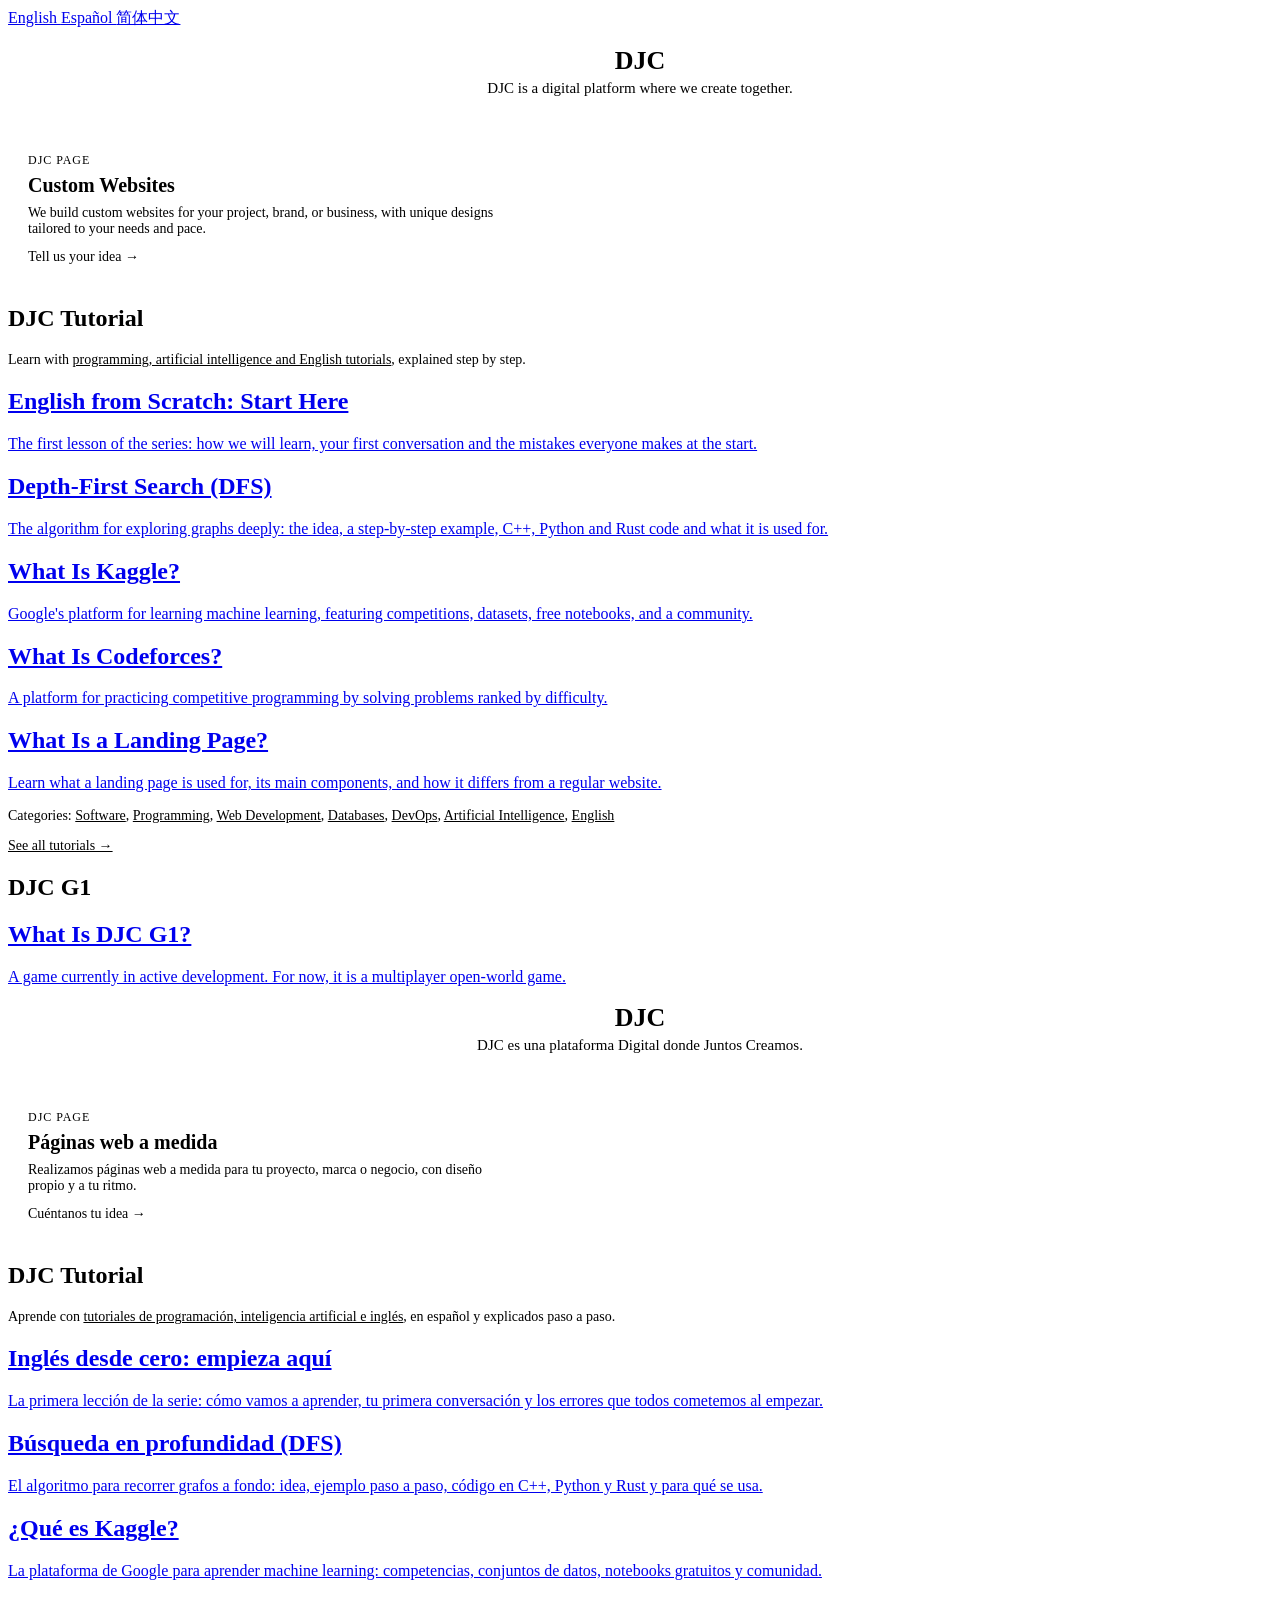
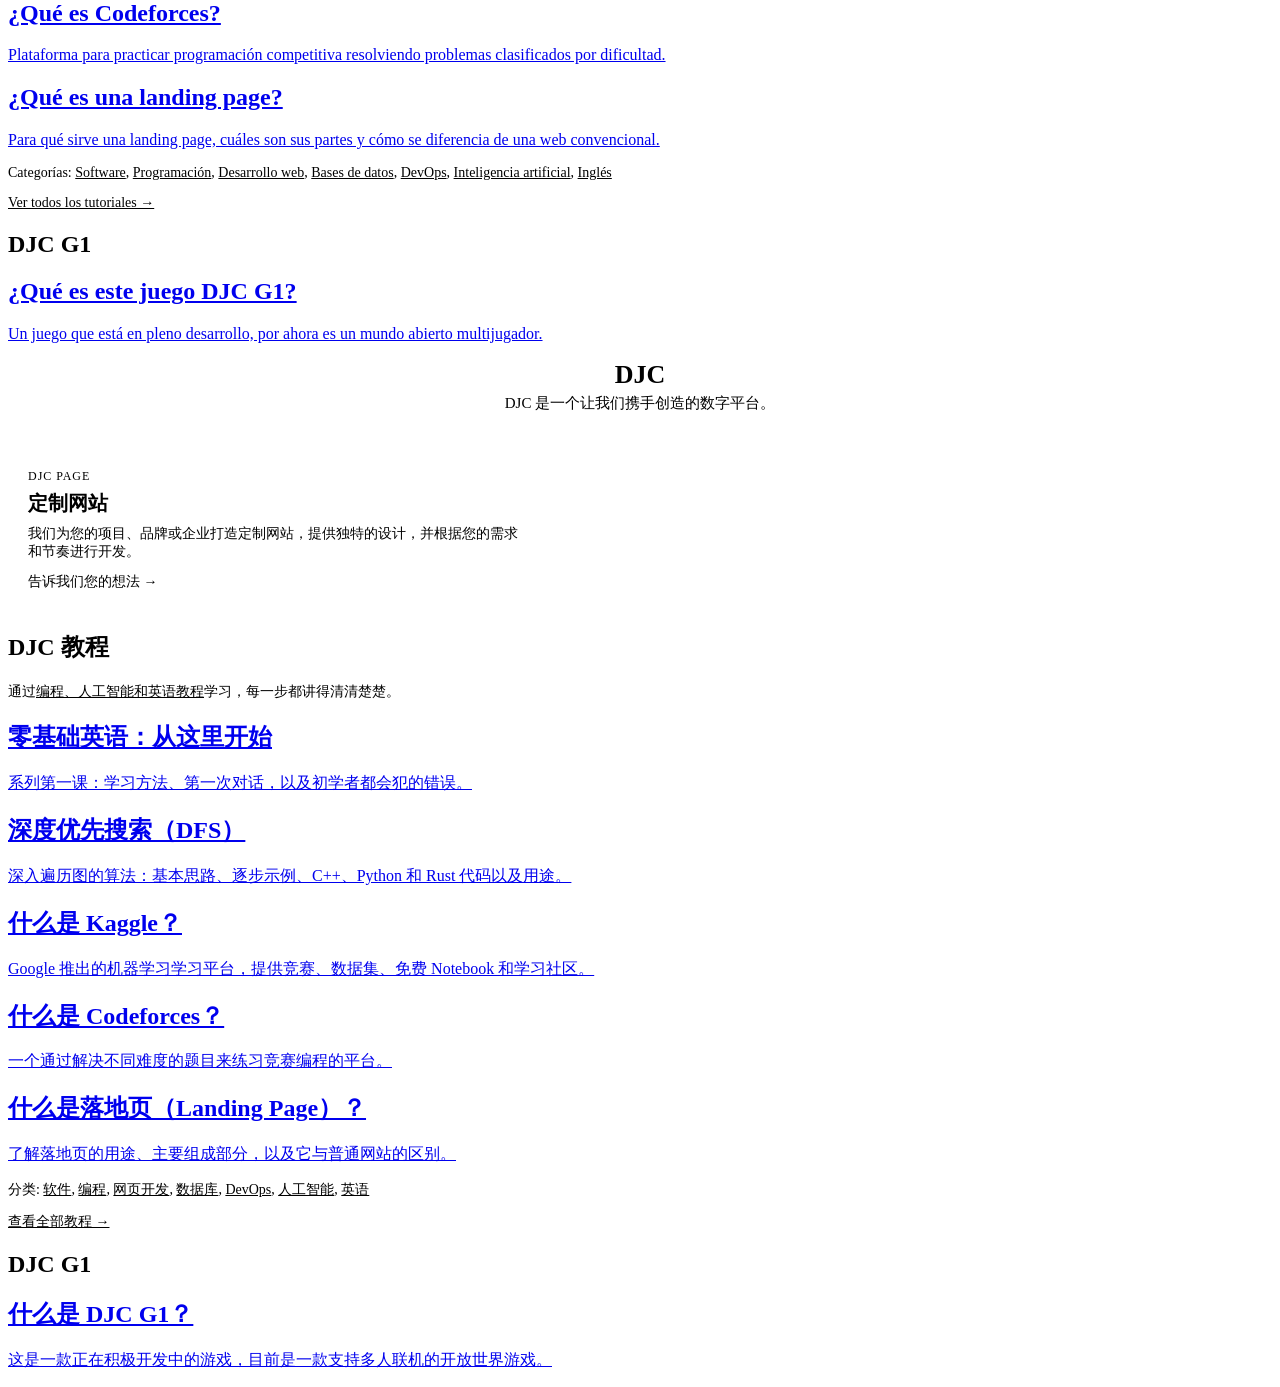
<file: index.html>
<!DOCTYPE html>
<html>
<head>
  <!-- 87.34.2.92 -->
  <meta charset="UTF-8">
  <meta name="viewport" content="width=device-width, initial-scale=1.0">
  <link rel="icon" type="image/png" href="https://story.djc.pe/assets/djc/base/1/icon.png">

  <link rel="stylesheet" href="https://story.djc.pe/assets/djc/base/1/variable.css">
  <link rel="stylesheet" href="https://story.djc.pe/assets/djc/base/1/style.css">
  <link rel="stylesheet" href="https://story.djc.pe/assets/djc/base/1/index.css">
  <script src="https://story.djc.pe/assets/djc/base/1/index.js" defer></script>
  <script src="https://story.djc.pe/assets/djc/nav/1/script.js" defer></script>


<!-- Google tag (gtag.js) -->
<script async src="https://www.googletagmanager.com/gtag/js?id=G-S0JX351KT2"></script>
<script>
  window.dataLayer = window.dataLayer || [];
  function gtag(){dataLayer.push(arguments);}
  gtag('js', new Date());

  gtag('config', 'G-S0JX351KT2');
</script>

  <title>DJC</title>
  <meta name="description" content="DJC">

  <link rel="canonical" href="https://www.djc.pe/">
</head>
<body>
<main class="content">

<div class="djc-tutorial-tabs">
  <div class="djc-tabs-nav" role="tablist" aria-label="Language selection">
    <a class="djc-tab" id="tab-1" href="#panel-1"
      role="tab" aria-selected="true" aria-controls="panel-1">
      English
    </a>

    <a class="djc-tab" id="tab-2" href="#panel-2"
      role="tab" aria-selected="false" aria-controls="panel-2">
      Español
    </a>

    <a class="djc-tab" id="tab-3" href="#panel-3"
      role="tab" aria-selected="false" aria-controls="panel-3">
      简体中文
    </a>
  </div>

  <!-- English -->
<div class="djc-tab-panel is-active" id="panel-1"
role="tabpanel" aria-labelledby="tab-1" lang="en">

<h1 style="font-size:26px; margin-bottom:4px; text-align:center;">DJC</h1>
<p style="color:var(--color-text-muted); font-size:15px; margin:0 auto; max-width:70ch; text-align:center;">
DJC is a digital platform where we create together.
</p>

<br/><br/>

<a href="https://page.djc.pe/en/"
   style="display:block; text-decoration:none; padding:20px; border:1px solid var(--color-border); border-left:3px solid var(--color-accent); border-radius:10px; background:var(--color-surface); color:var(--color-text);">
  <p style="margin:0 0 6px; font-size:12px; letter-spacing:0.08em; text-transform:uppercase; color:var(--color-accent);">DJC Page</p>
  <h3 style="margin:0 0 8px; font-size:20px; color:var(--color-accent);">Custom Websites</h3>
  <p style="margin:0; color:var(--color-text-muted); font-size:14px; max-width:70ch;">We build custom websites for your project, brand, or business, with unique designs tailored to your needs and pace.</p>
  <p style="margin:12px 0 0; font-size:14px; color:var(--color-accent);">Tell us your idea →</p>
</a>

<h2><a href="https://tutorial.djc.pe/en/" style="color:inherit; text-decoration:none;">DJC Tutorial</a></h2>
<p style="color:var(--color-text-muted); font-size:14px; margin-top:0;">Learn with <a href="https://tutorial.djc.pe/en/" style="color:var(--color-accent);">programming, artificial intelligence and English tutorials</a>, explained step by step.</p>
<div class="djc-tutorial-others">

  <a href="https://tutorial.djc.pe/en/52/07/4a/ff/40/30/4c/9c/bf/de/87/d3/42/fc/21/41/">
  <h2>English from Scratch: Start Here</h2>
  <p>The first lesson of the series: how we will learn, your first conversation and the mistakes everyone makes at the start.</p>
  </a>

  <a href="https://tutorial.djc.pe/en/d5/fd/3f/a8/11/5b/4b/d1/a2/d8/91/10/82/63/55/9b/">
  <h2>Depth-First Search (DFS)</h2>
  <p>The algorithm for exploring graphs deeply: the idea, a step-by-step example, C++, Python and Rust code and what it is used for.</p>
  </a>

  <a href="https://tutorial.djc.pe/en/b8/53/4d/ab/8a/be/43/70/99/d8/0b/c4/7d/98/78/8e/">
  <h2>What Is Kaggle?</h2>
  <p>Google's platform for learning machine learning, featuring competitions, datasets, free notebooks, and a community.</p>
  </a>

  <a href="https://tutorial.djc.pe/en/67/db/1d/30/95/80/43/dc/ad/cc/0f/8c/31/55/68/ed/">
  <h2>What Is Codeforces?</h2>
  <p>A platform for practicing competitive programming by solving problems ranked by difficulty.</p>
  </a>

  <a href="https://tutorial.djc.pe/en/9c/ad/d3/86/64/13/42/e3/a4/38/aa/b9/eb/32/19/64/">
  <h2>What Is a Landing Page?</h2>
  <p>Learn what a landing page is used for, its main components, and how it differs from a regular website.</p>
  </a>

</div>
<p style="font-size:14px; color:var(--color-text-muted);">Categories: <a href="https://tutorial.djc.pe/en/c/software/" style="color:var(--color-accent);">Software</a>, <a href="https://tutorial.djc.pe/en/c/programming/" style="color:var(--color-accent);">Programming</a>, <a href="https://tutorial.djc.pe/en/c/web/" style="color:var(--color-accent);">Web Development</a>, <a href="https://tutorial.djc.pe/en/c/databases/" style="color:var(--color-accent);">Databases</a>, <a href="https://tutorial.djc.pe/en/c/devops/" style="color:var(--color-accent);">DevOps</a>, <a href="https://tutorial.djc.pe/en/c/ai/" style="color:var(--color-accent);">Artificial Intelligence</a>, <a href="https://tutorial.djc.pe/en/c/english/" style="color:var(--color-accent);">English</a></p>
<p style="font-size:14px;"><a href="https://tutorial.djc.pe/en/" style="color:var(--color-accent);">See all tutorials →</a></p>

<h2>DJC G1</h2>
<div class="djc-tutorial-others">

  <a href="https://g1.djc.pe/en/">
  <h2>What Is DJC G1?</h2>
  <p>A game currently in active development. For now, it is a multiplayer open-world game.</p>
  </a>

</div>

</div>

  <!-- Español -->
<div class="djc-tab-panel" id="panel-2"
role="tabpanel" aria-labelledby="tab-2" lang="es">

<h1 style="font-size:26px; margin-bottom:4px; text-align:center;">DJC</h1>
<p style="color:var(--color-text-muted); font-size:15px; margin:0 auto; max-width:70ch; text-align:center;">
DJC es una plataforma Digital donde Juntos Creamos.
</p>

<br/><br/>
<a href="https://page.djc.pe/es/"
   style="display:block; text-decoration:none; padding:20px; border:1px solid var(--color-border); border-left:3px solid var(--color-accent); border-radius:10px; background:var(--color-surface); color:var(--color-text);">
  <p style="margin:0 0 6px; font-size:12px; letter-spacing:0.08em; text-transform:uppercase; color:var(--color-accent);">DJC Page</p>
  <h3 style="margin:0 0 8px; font-size:20px; color:var(--color-accent);">Páginas web a medida</h3>
  <p style="margin:0; color:var(--color-text-muted); font-size:14px; max-width:70ch;">Realizamos páginas web a medida para tu proyecto, marca o negocio, con diseño propio y a tu ritmo.</p>
  <p style="margin:12px 0 0; font-size:14px; color:var(--color-accent);">Cuéntanos tu idea →</p>
</a>

<h2><a href="https://tutorial.djc.pe/es/" style="color:inherit; text-decoration:none;">DJC Tutorial</a></h2>
<p style="color:var(--color-text-muted); font-size:14px; margin-top:0;">Aprende con <a href="https://tutorial.djc.pe/es/" style="color:var(--color-accent);">tutoriales de programación, inteligencia artificial e inglés</a>, en español y explicados paso a paso.</p>
<div class="djc-tutorial-others">

  <a href="https://tutorial.djc.pe/es/52/07/4a/ff/40/30/4c/9c/bf/de/87/d3/42/fc/21/41/">
  <h2>Inglés desde cero: empieza aquí</h2>
  <p>La primera lección de la serie: cómo vamos a aprender, tu primera conversación y los errores que todos cometemos al empezar.</p>
  </a>

  <a href="https://tutorial.djc.pe/es/d5/fd/3f/a8/11/5b/4b/d1/a2/d8/91/10/82/63/55/9b/">
  <h2>Búsqueda en profundidad (DFS)</h2>
  <p>El algoritmo para recorrer grafos a fondo: idea, ejemplo paso a paso, código en C++, Python y Rust y para qué se usa.</p>
  </a>

  <a href="https://tutorial.djc.pe/es/b8/53/4d/ab/8a/be/43/70/99/d8/0b/c4/7d/98/78/8e/">
  <h2>¿Qué es Kaggle?</h2>
  <p>La plataforma de Google para aprender machine learning: competencias, conjuntos de datos, notebooks gratuitos y comunidad.</p>
  </a>

  <a href="https://tutorial.djc.pe/es/67/db/1d/30/95/80/43/dc/ad/cc/0f/8c/31/55/68/ed/">
  <h2>¿Qué es Codeforces?</h2>
  <p>Plataforma para practicar programación competitiva resolviendo problemas clasificados por dificultad.</p>
  </a>

  <a href="https://tutorial.djc.pe/es/9c/ad/d3/86/64/13/42/e3/a4/38/aa/b9/eb/32/19/64/">
  <h2>¿Qué es una landing page?</h2>
  <p>Para qué sirve una landing page, cuáles son sus partes y cómo se diferencia de una web convencional.</p>
  </a>

</div>
<p style="font-size:14px; color:var(--color-text-muted);">Categorías: <a href="https://tutorial.djc.pe/es/c/software/" style="color:var(--color-accent);">Software</a>, <a href="https://tutorial.djc.pe/es/c/programacion/" style="color:var(--color-accent);">Programación</a>, <a href="https://tutorial.djc.pe/es/c/web/" style="color:var(--color-accent);">Desarrollo web</a>, <a href="https://tutorial.djc.pe/es/c/bases-de-datos/" style="color:var(--color-accent);">Bases de datos</a>, <a href="https://tutorial.djc.pe/es/c/devops/" style="color:var(--color-accent);">DevOps</a>, <a href="https://tutorial.djc.pe/es/c/ia/" style="color:var(--color-accent);">Inteligencia artificial</a>, <a href="https://tutorial.djc.pe/es/c/ingles/" style="color:var(--color-accent);">Inglés</a></p>
<p style="font-size:14px;"><a href="https://tutorial.djc.pe/es/" style="color:var(--color-accent);">Ver todos los tutoriales →</a></p>

<h2>DJC G1</h2>
<div class="djc-tutorial-others">

  <a href="https://g1.djc.pe/es/">
  <h2>¿Qué es este juego DJC G1?</h2>
  <p>Un juego que está en pleno desarrollo, por ahora es un mundo abierto multijugador.</p>
  </a>

</div>


</div>

<!-- 简体中文 -->
<div class="djc-tab-panel" id="panel-3"
role="tabpanel" aria-labelledby="tab-3" lang="zh-CN">

<h1 style="font-size:26px; margin-bottom:4px; text-align:center;">DJC</h1>
<p style="color:var(--color-text-muted); font-size:15px; margin:0 auto; max-width:70ch; text-align:center;">
DJC 是一个让我们携手创造的数字平台。
</p>

<br/><br/>

<a href="https://page.djc.pe/zh-cn/"
   style="display:block; text-decoration:none; padding:20px; border:1px solid var(--color-border); border-left:3px solid var(--color-accent); border-radius:10px; background:var(--color-surface); color:var(--color-text);">
  <p style="margin:0 0 6px; font-size:12px; letter-spacing:0.08em; text-transform:uppercase; color:var(--color-accent);">DJC Page</p>
  <h3 style="margin:0 0 8px; font-size:20px; color:var(--color-accent);">定制网站</h3>
  <p style="margin:0; color:var(--color-text-muted); font-size:14px; max-width:70ch;">我们为您的项目、品牌或企业打造定制网站，提供独特的设计，并根据您的需求和节奏进行开发。</p>
  <p style="margin:12px 0 0; font-size:14px; color:var(--color-accent);">告诉我们您的想法 →</p>
</a>

<h2><a href="https://tutorial.djc.pe/zh-cn/" style="color:inherit; text-decoration:none;">DJC 教程</a></h2>
<p style="color:var(--color-text-muted); font-size:14px; margin-top:0;">通过<a href="https://tutorial.djc.pe/zh-cn/" style="color:var(--color-accent);">编程、人工智能和英语教程</a>学习，每一步都讲得清清楚楚。</p>
<div class="djc-tutorial-others">

  <a href="https://tutorial.djc.pe/zh-cn/52/07/4a/ff/40/30/4c/9c/bf/de/87/d3/42/fc/21/41/">
  <h2>零基础英语：从这里开始</h2>
  <p>系列第一课：学习方法、第一次对话，以及初学者都会犯的错误。</p>
  </a>

  <a href="https://tutorial.djc.pe/zh-cn/d5/fd/3f/a8/11/5b/4b/d1/a2/d8/91/10/82/63/55/9b/">
  <h2>深度优先搜索（DFS）</h2>
  <p>深入遍历图的算法：基本思路、逐步示例、C++、Python 和 Rust 代码以及用途。</p>
  </a>

  <a href="https://tutorial.djc.pe/zh-cn/b8/53/4d/ab/8a/be/43/70/99/d8/0b/c4/7d/98/78/8e/">
  <h2>什么是 Kaggle？</h2>
  <p>Google 推出的机器学习学习平台，提供竞赛、数据集、免费 Notebook 和学习社区。</p>
  </a>

  <a href="https://tutorial.djc.pe/zh-cn/67/db/1d/30/95/80/43/dc/ad/cc/0f/8c/31/55/68/ed/">
  <h2>什么是 Codeforces？</h2>
  <p>一个通过解决不同难度的题目来练习竞赛编程的平台。</p>
  </a>

  <a href="https://tutorial.djc.pe/zh-cn/9c/ad/d3/86/64/13/42/e3/a4/38/aa/b9/eb/32/19/64/">
  <h2>什么是落地页（Landing Page）？</h2>
  <p>了解落地页的用途、主要组成部分，以及它与普通网站的区别。</p>
  </a>

</div>
<p style="font-size:14px; color:var(--color-text-muted);">分类: <a href="https://tutorial.djc.pe/zh-cn/c/software/" style="color:var(--color-accent);">软件</a>, <a href="https://tutorial.djc.pe/zh-cn/c/programming/" style="color:var(--color-accent);">编程</a>, <a href="https://tutorial.djc.pe/zh-cn/c/web/" style="color:var(--color-accent);">网页开发</a>, <a href="https://tutorial.djc.pe/zh-cn/c/databases/" style="color:var(--color-accent);">数据库</a>, <a href="https://tutorial.djc.pe/zh-cn/c/devops/" style="color:var(--color-accent);">DevOps</a>, <a href="https://tutorial.djc.pe/zh-cn/c/ai/" style="color:var(--color-accent);">人工智能</a>, <a href="https://tutorial.djc.pe/zh-cn/c/english/" style="color:var(--color-accent);">英语</a></p>
<p style="font-size:14px;"><a href="https://tutorial.djc.pe/zh-cn/" style="color:var(--color-accent);">查看全部教程 →</a></p>

<h2>DJC G1</h2>
<div class="djc-tutorial-others">

  <a href="https://g1.djc.pe/zh-cn/">
  <h2>什么是 DJC G1？</h2>
  <p>这是一款正在积极开发中的游戏，目前是一款支持多人联机的开放世界游戏。</p>
  </a>

</div>

</div>

</div>

</main>
</body>
</html>
</file>
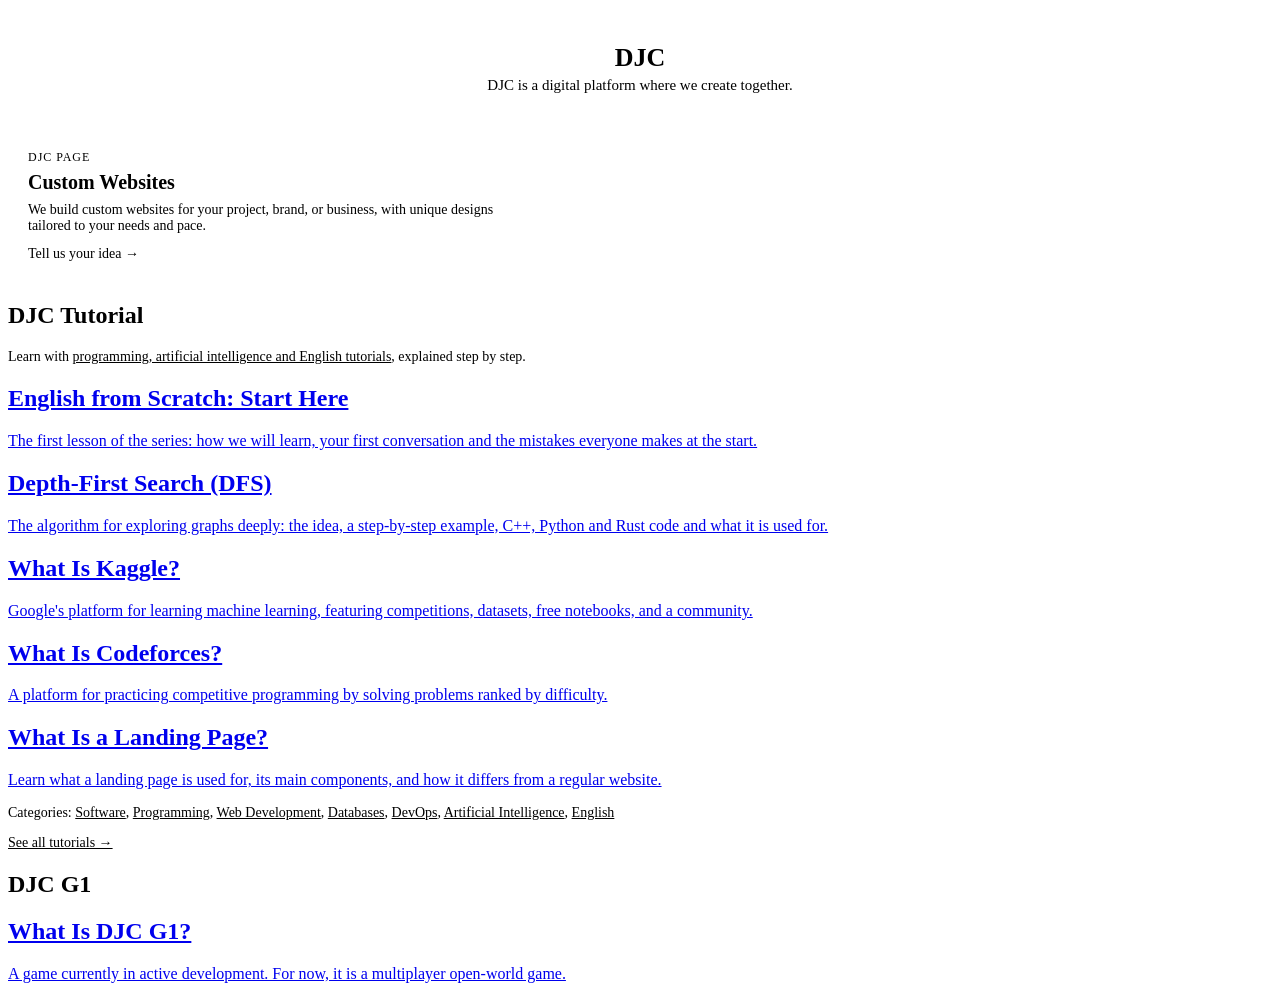
<file: en/index.html>
<!DOCTYPE html>
<html lang="en">
<head>
  <!-- 87.34.2.92 -->
  <meta charset="UTF-8">
  <meta name="viewport" content="width=device-width, initial-scale=1.0">
  <link rel="icon" type="image/png" href="https://story.djc.pe/assets/djc/base/1/icon.png">

  <link rel="stylesheet" href="https://story.djc.pe/assets/djc/base/1/variable.css">
  <link rel="stylesheet" href="https://story.djc.pe/assets/djc/base/1/style.css">
  <link rel="stylesheet" href="https://story.djc.pe/assets/djc/base/1/index.css">
  <script src="https://story.djc.pe/assets/djc/base/1/index.js" defer></script>
  <script src="https://story.djc.pe/assets/djc/nav/1/script.js" defer></script>

  <script async src="https://pagead2.googlesyndication.com/pagead/js/adsbygoogle.js?client=ca-pub-3775900744037301" crossorigin="anonymous"></script>
  <script src="https://story.djc.pe/assets/djc/ads/1/header.js"></script>
  <script src="https://story.djc.pe/assets/djc/ads/1/content.js"></script>

  <!-- Google tag (gtag.js) -->
  <script async src="https://www.googletagmanager.com/gtag/js?id=G-S0JX351KT2"></script>
  <script>
    window.dataLayer = window.dataLayer || [];
    function gtag(){dataLayer.push(arguments);}
    gtag('js', new Date());

    gtag('config', 'G-S0JX351KT2');
  </script>

  <title>DJC</title>
  <meta name="description" content="DJC is a digital platform where we create together.">

  <link rel="canonical" href="https://www.djc.pe/en/">
  <link rel="alternate" hreflang="en" href="https://www.djc.pe/en/">
  <link rel="alternate" hreflang="es" href="https://www.djc.pe/es/">
  <link rel="alternate" hreflang="zh-CN" href="https://www.djc.pe/zh-cn/">

</head>
<body>
<main class="content">

<br/>

<!-- English -->
<div class="djc-tab-panel" id="panel-2"
role="tabpanel" aria-labelledby="tab-2" lang="en">

<h1 style="font-size:26px; margin-bottom:4px; text-align:center;">DJC</h1>
<p style="color:var(--color-text-muted); font-size:15px; margin:0 auto; max-width:70ch; text-align:center;">
DJC is a digital platform where we create together.
</p>

<br/><br/>

<a href="https://page.djc.pe/en/"
   style="display:block; text-decoration:none; padding:20px; border:1px solid var(--color-border); border-left:3px solid var(--color-accent); border-radius:10px; background:var(--color-surface); color:var(--color-text);">
  <p style="margin:0 0 6px; font-size:12px; letter-spacing:0.08em; text-transform:uppercase; color:var(--color-accent);">DJC Page</p>
  <h3 style="margin:0 0 8px; font-size:20px; color:var(--color-accent);">Custom Websites</h3>
  <p style="margin:0; color:var(--color-text-muted); font-size:14px; max-width:70ch;">We build custom websites for your project, brand, or business, with unique designs tailored to your needs and pace.</p>
  <p style="margin:12px 0 0; font-size:14px; color:var(--color-accent);">Tell us your idea →</p>
</a>

<h2><a href="https://tutorial.djc.pe/en/" style="color:inherit; text-decoration:none;">DJC Tutorial</a></h2>
<p style="color:var(--color-text-muted); font-size:14px; margin-top:0;">Learn with <a href="https://tutorial.djc.pe/en/" style="color:var(--color-accent);">programming, artificial intelligence and English tutorials</a>, explained step by step.</p>
<div class="djc-tutorial-others">

  <a href="https://tutorial.djc.pe/en/52/07/4a/ff/40/30/4c/9c/bf/de/87/d3/42/fc/21/41/">
  <h2>English from Scratch: Start Here</h2>
  <p>The first lesson of the series: how we will learn, your first conversation and the mistakes everyone makes at the start.</p>
  </a>

  <a href="https://tutorial.djc.pe/en/d5/fd/3f/a8/11/5b/4b/d1/a2/d8/91/10/82/63/55/9b/">
  <h2>Depth-First Search (DFS)</h2>
  <p>The algorithm for exploring graphs deeply: the idea, a step-by-step example, C++, Python and Rust code and what it is used for.</p>
  </a>

  <a href="https://tutorial.djc.pe/en/b8/53/4d/ab/8a/be/43/70/99/d8/0b/c4/7d/98/78/8e/">
  <h2>What Is Kaggle?</h2>
  <p>Google's platform for learning machine learning, featuring competitions, datasets, free notebooks, and a community.</p>
  </a>

  <a href="https://tutorial.djc.pe/en/67/db/1d/30/95/80/43/dc/ad/cc/0f/8c/31/55/68/ed/">
  <h2>What Is Codeforces?</h2>
  <p>A platform for practicing competitive programming by solving problems ranked by difficulty.</p>
  </a>

  <a href="https://tutorial.djc.pe/en/9c/ad/d3/86/64/13/42/e3/a4/38/aa/b9/eb/32/19/64/">
  <h2>What Is a Landing Page?</h2>
  <p>Learn what a landing page is used for, its main components, and how it differs from a regular website.</p>
  </a>

</div>
<p style="font-size:14px; color:var(--color-text-muted);">Categories: <a href="https://tutorial.djc.pe/en/c/software/" style="color:var(--color-accent);">Software</a>, <a href="https://tutorial.djc.pe/en/c/programming/" style="color:var(--color-accent);">Programming</a>, <a href="https://tutorial.djc.pe/en/c/web/" style="color:var(--color-accent);">Web Development</a>, <a href="https://tutorial.djc.pe/en/c/databases/" style="color:var(--color-accent);">Databases</a>, <a href="https://tutorial.djc.pe/en/c/devops/" style="color:var(--color-accent);">DevOps</a>, <a href="https://tutorial.djc.pe/en/c/ai/" style="color:var(--color-accent);">Artificial Intelligence</a>, <a href="https://tutorial.djc.pe/en/c/english/" style="color:var(--color-accent);">English</a></p>
<p style="font-size:14px;"><a href="https://tutorial.djc.pe/en/" style="color:var(--color-accent);">See all tutorials →</a></p>

<h2>DJC G1</h2>
<div class="djc-tutorial-others">

  <a href="https://g1.djc.pe/en/">
  <h2>What Is DJC G1?</h2>
  <p>A game currently in active development. For now, it is a multiplayer open-world game.</p>
  </a>

</div>

</div>

</main>
</body>
</html>
</file>
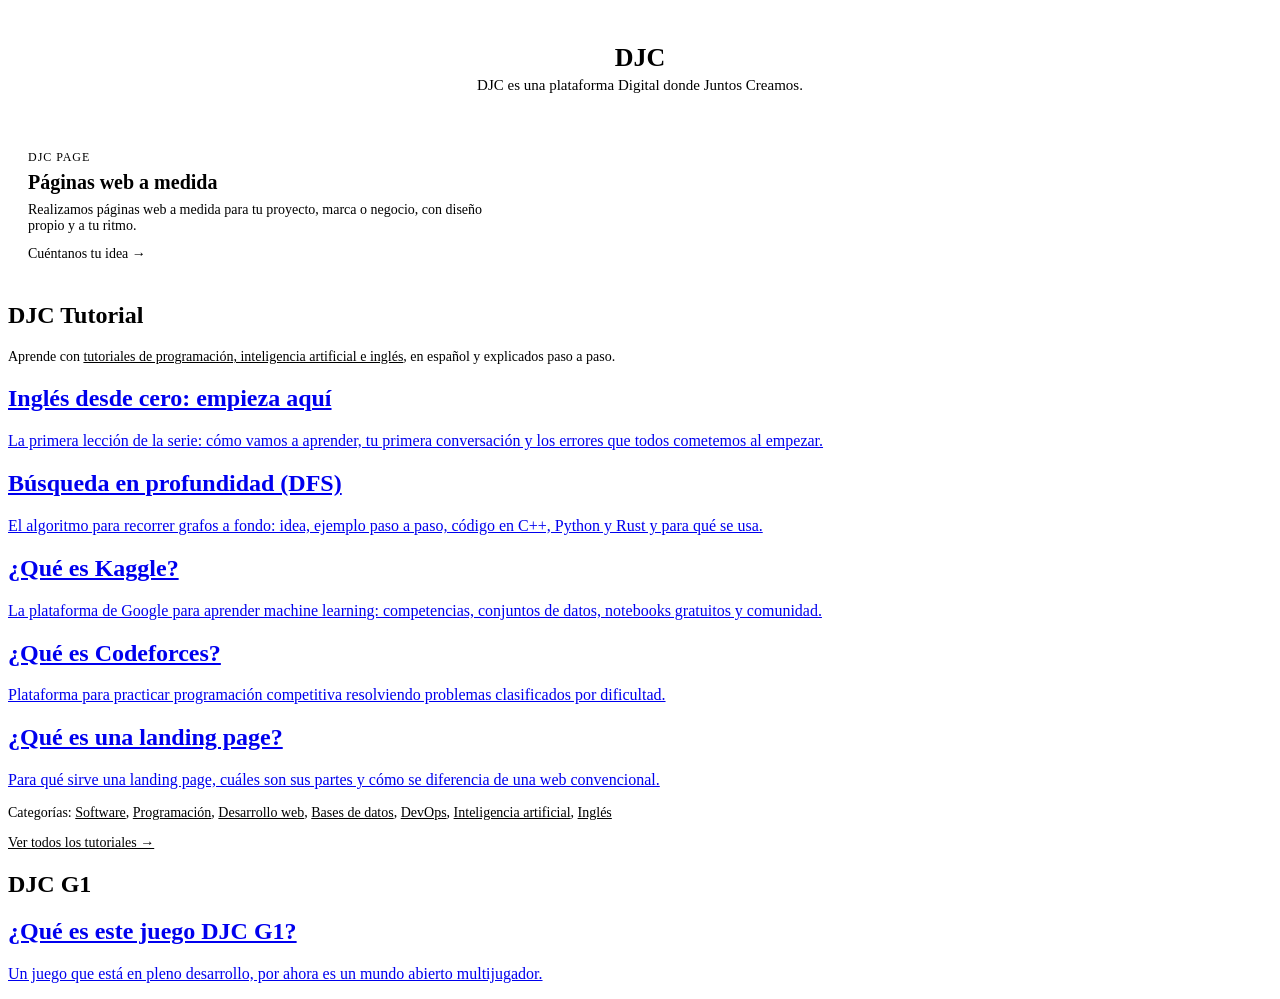
<file: es/index.html>
<!DOCTYPE html>
<html lang="es">
<head>
  <!-- 87.34.2.92 -->
  <meta charset="UTF-8">
  <meta name="viewport" content="width=device-width, initial-scale=1.0">
  <link rel="icon" type="image/png" href="https://story.djc.pe/assets/djc/base/1/icon.png">

  <link rel="stylesheet" href="https://story.djc.pe/assets/djc/base/1/variable.css">
  <link rel="stylesheet" href="https://story.djc.pe/assets/djc/base/1/style.css">
  <link rel="stylesheet" href="https://story.djc.pe/assets/djc/base/1/index.css">
  <script src="https://story.djc.pe/assets/djc/base/1/index.js" defer></script>
  <script src="https://story.djc.pe/assets/djc/nav/1/script.js" defer></script>

  <script async src="https://pagead2.googlesyndication.com/pagead/js/adsbygoogle.js?client=ca-pub-3775900744037301" crossorigin="anonymous"></script>
  <script src="https://story.djc.pe/assets/djc/ads/1/header.js"></script>
  <script src="https://story.djc.pe/assets/djc/ads/1/content.js"></script>

<!-- Google tag (gtag.js) -->
<script async src="https://www.googletagmanager.com/gtag/js?id=G-S0JX351KT2"></script>
<script>
  window.dataLayer = window.dataLayer || [];
  function gtag(){dataLayer.push(arguments);}
  gtag('js', new Date());

  gtag('config', 'G-S0JX351KT2');
</script>

  <title>DJC</title>
  <meta name="description" content="DJC">

  <link rel="canonical" href="https://www.djc.pe/es/">
  <link rel="alternate" hreflang="en" href="https://www.djc.pe/en/">
  <link rel="alternate" hreflang="es" href="https://www.djc.pe/es/">
  <link rel="alternate" hreflang="zh-cn" href="https://www.djc.pe/zh-cn/">

</head>
<body>
<main class="content">



<br/>
<!-- Español -->
<div class="djc-tab-panel" id="panel-2"
role="tabpanel" aria-labelledby="tab-2" lang="es">

<h1 style="font-size:26px; margin-bottom:4px; text-align:center;">DJC</h1>
<p style="color:var(--color-text-muted); font-size:15px; margin:0 auto; max-width:70ch; text-align:center;">
DJC es una plataforma Digital donde Juntos Creamos.
</p>

<br/><br/>
<a href="https://page.djc.pe/es/"
   style="display:block; text-decoration:none; padding:20px; border:1px solid var(--color-border); border-left:3px solid var(--color-accent); border-radius:10px; background:var(--color-surface); color:var(--color-text);">
  <p style="margin:0 0 6px; font-size:12px; letter-spacing:0.08em; text-transform:uppercase; color:var(--color-accent);">DJC Page</p>
  <h3 style="margin:0 0 8px; font-size:20px; color:var(--color-accent);">Páginas web a medida</h3>
  <p style="margin:0; color:var(--color-text-muted); font-size:14px; max-width:70ch;">Realizamos páginas web a medida para tu proyecto, marca o negocio, con diseño propio y a tu ritmo.</p>
  <p style="margin:12px 0 0; font-size:14px; color:var(--color-accent);">Cuéntanos tu idea →</p>
</a>

<h2><a href="https://tutorial.djc.pe/es/" style="color:inherit; text-decoration:none;">DJC Tutorial</a></h2>
<p style="color:var(--color-text-muted); font-size:14px; margin-top:0;">Aprende con <a href="https://tutorial.djc.pe/es/" style="color:var(--color-accent);">tutoriales de programación, inteligencia artificial e inglés</a>, en español y explicados paso a paso.</p>
<div class="djc-tutorial-others">

  <a href="https://tutorial.djc.pe/es/52/07/4a/ff/40/30/4c/9c/bf/de/87/d3/42/fc/21/41/">
  <h2>Inglés desde cero: empieza aquí</h2>
  <p>La primera lección de la serie: cómo vamos a aprender, tu primera conversación y los errores que todos cometemos al empezar.</p>
  </a>

  <a href="https://tutorial.djc.pe/es/d5/fd/3f/a8/11/5b/4b/d1/a2/d8/91/10/82/63/55/9b/">
  <h2>Búsqueda en profundidad (DFS)</h2>
  <p>El algoritmo para recorrer grafos a fondo: idea, ejemplo paso a paso, código en C++, Python y Rust y para qué se usa.</p>
  </a>

  <a href="https://tutorial.djc.pe/es/b8/53/4d/ab/8a/be/43/70/99/d8/0b/c4/7d/98/78/8e/">
  <h2>¿Qué es Kaggle?</h2>
  <p>La plataforma de Google para aprender machine learning: competencias, conjuntos de datos, notebooks gratuitos y comunidad.</p>
  </a>

  <a href="https://tutorial.djc.pe/es/67/db/1d/30/95/80/43/dc/ad/cc/0f/8c/31/55/68/ed/">
  <h2>¿Qué es Codeforces?</h2>
  <p>Plataforma para practicar programación competitiva resolviendo problemas clasificados por dificultad.</p>
  </a>

  <a href="https://tutorial.djc.pe/es/9c/ad/d3/86/64/13/42/e3/a4/38/aa/b9/eb/32/19/64/">
  <h2>¿Qué es una landing page?</h2>
  <p>Para qué sirve una landing page, cuáles son sus partes y cómo se diferencia de una web convencional.</p>
  </a>

</div>
<p style="font-size:14px; color:var(--color-text-muted);">Categorías: <a href="https://tutorial.djc.pe/es/c/software/" style="color:var(--color-accent);">Software</a>, <a href="https://tutorial.djc.pe/es/c/programacion/" style="color:var(--color-accent);">Programación</a>, <a href="https://tutorial.djc.pe/es/c/web/" style="color:var(--color-accent);">Desarrollo web</a>, <a href="https://tutorial.djc.pe/es/c/bases-de-datos/" style="color:var(--color-accent);">Bases de datos</a>, <a href="https://tutorial.djc.pe/es/c/devops/" style="color:var(--color-accent);">DevOps</a>, <a href="https://tutorial.djc.pe/es/c/ia/" style="color:var(--color-accent);">Inteligencia artificial</a>, <a href="https://tutorial.djc.pe/es/c/ingles/" style="color:var(--color-accent);">Inglés</a></p>
<p style="font-size:14px;"><a href="https://tutorial.djc.pe/es/" style="color:var(--color-accent);">Ver todos los tutoriales →</a></p>

<h2>DJC G1</h2>
<div class="djc-tutorial-others">

  <a href="https://g1.djc.pe/es/">
  <h2>¿Qué es este juego DJC G1?</h2>
  <p>Un juego que está en pleno desarrollo, por ahora es un mundo abierto multijugador.</p>
  </a>

</div>


</div>


</main>  
</body>
</html>
</file>
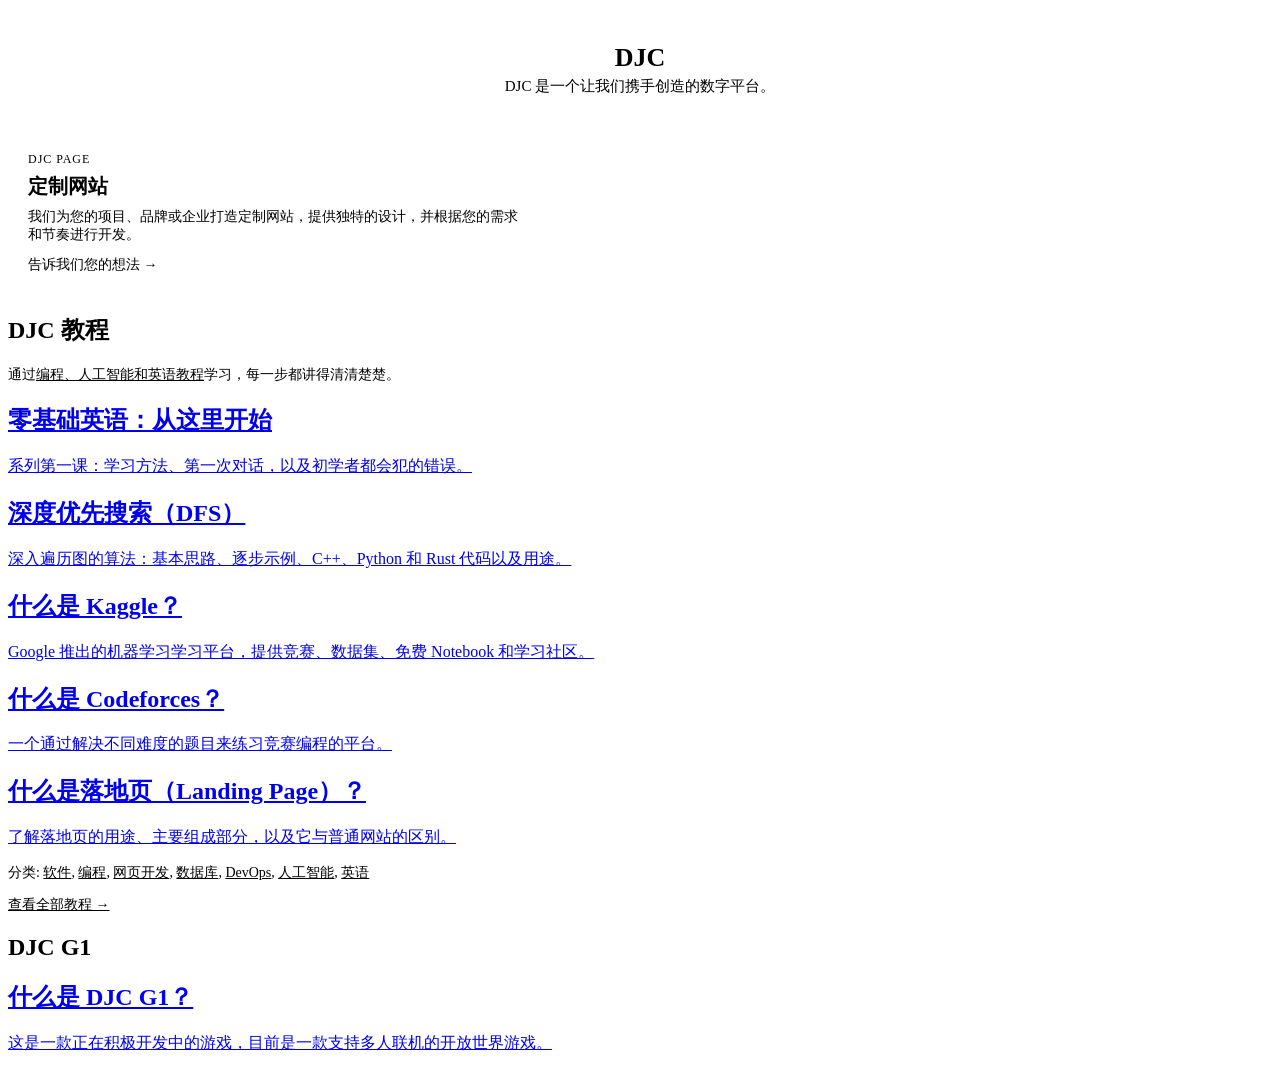
<file: zh-cn/index.html>
<!DOCTYPE html>
<html lang="zh-CN">
<head>
  <!-- 87.34.2.92 -->
  <meta charset="UTF-8">
  <meta name="viewport" content="width=device-width, initial-scale=1.0">
  <link rel="icon" type="image/png" href="https://story.djc.pe/assets/djc/base/1/icon.png">

  <link rel="stylesheet" href="https://story.djc.pe/assets/djc/base/1/variable.css">
  <link rel="stylesheet" href="https://story.djc.pe/assets/djc/base/1/style.css">
  <link rel="stylesheet" href="https://story.djc.pe/assets/djc/base/1/index.css">
  <script src="https://story.djc.pe/assets/djc/base/1/index.js" defer></script>
  <script src="https://story.djc.pe/assets/djc/nav/1/script.js" defer></script>

  <script async src="https://pagead2.googlesyndication.com/pagead/js/adsbygoogle.js?client=ca-pub-3775900744037301" crossorigin="anonymous"></script>
  <script src="https://story.djc.pe/assets/djc/ads/1/header.js"></script>
  <script src="https://story.djc.pe/assets/djc/ads/1/content.js"></script>

  <!-- Google tag (gtag.js) -->
  <script async src="https://www.googletagmanager.com/gtag/js?id=G-S0JX351KT2"></script>
  <script>
    window.dataLayer = window.dataLayer || [];
    function gtag(){dataLayer.push(arguments);}
    gtag('js', new Date());

    gtag('config', 'G-S0JX351KT2');
  </script>

  <title>DJC</title>
  <meta name="description" content="DJC 是一个让我们携手创造的数字平台。">

  <link rel="canonical" href="https://www.djc.pe/zh-cn/">
  <link rel="alternate" hreflang="en" href="https://www.djc.pe/en/">
  <link rel="alternate" hreflang="es" href="https://www.djc.pe/es/">
  <link rel="alternate" hreflang="zh-CN" href="https://www.djc.pe/zh-cn/">

</head>
<body>
<main class="content">

<br/>

<!-- 简体中文 -->
<div class="djc-tab-panel" id="panel-3"
role="tabpanel" aria-labelledby="tab-3" lang="zh-CN">

<h1 style="font-size:26px; margin-bottom:4px; text-align:center;">DJC</h1>
<p style="color:var(--color-text-muted); font-size:15px; margin:0 auto; max-width:70ch; text-align:center;">
DJC 是一个让我们携手创造的数字平台。
</p>

<br/><br/>

<a href="https://page.djc.pe/zh-cn/"
   style="display:block; text-decoration:none; padding:20px; border:1px solid var(--color-border); border-left:3px solid var(--color-accent); border-radius:10px; background:var(--color-surface); color:var(--color-text);">
  <p style="margin:0 0 6px; font-size:12px; letter-spacing:0.08em; text-transform:uppercase; color:var(--color-accent);">DJC Page</p>
  <h3 style="margin:0 0 8px; font-size:20px; color:var(--color-accent);">定制网站</h3>
  <p style="margin:0; color:var(--color-text-muted); font-size:14px; max-width:70ch;">我们为您的项目、品牌或企业打造定制网站，提供独特的设计，并根据您的需求和节奏进行开发。</p>
  <p style="margin:12px 0 0; font-size:14px; color:var(--color-accent);">告诉我们您的想法 →</p>
</a>

<h2><a href="https://tutorial.djc.pe/zh-cn/" style="color:inherit; text-decoration:none;">DJC 教程</a></h2>
<p style="color:var(--color-text-muted); font-size:14px; margin-top:0;">通过<a href="https://tutorial.djc.pe/zh-cn/" style="color:var(--color-accent);">编程、人工智能和英语教程</a>学习，每一步都讲得清清楚楚。</p>
<div class="djc-tutorial-others">

  <a href="https://tutorial.djc.pe/zh-cn/52/07/4a/ff/40/30/4c/9c/bf/de/87/d3/42/fc/21/41/">
  <h2>零基础英语：从这里开始</h2>
  <p>系列第一课：学习方法、第一次对话，以及初学者都会犯的错误。</p>
  </a>

  <a href="https://tutorial.djc.pe/zh-cn/d5/fd/3f/a8/11/5b/4b/d1/a2/d8/91/10/82/63/55/9b/">
  <h2>深度优先搜索（DFS）</h2>
  <p>深入遍历图的算法：基本思路、逐步示例、C++、Python 和 Rust 代码以及用途。</p>
  </a>

  <a href="https://tutorial.djc.pe/zh-cn/b8/53/4d/ab/8a/be/43/70/99/d8/0b/c4/7d/98/78/8e/">
  <h2>什么是 Kaggle？</h2>
  <p>Google 推出的机器学习学习平台，提供竞赛、数据集、免费 Notebook 和学习社区。</p>
  </a>

  <a href="https://tutorial.djc.pe/zh-cn/67/db/1d/30/95/80/43/dc/ad/cc/0f/8c/31/55/68/ed/">
  <h2>什么是 Codeforces？</h2>
  <p>一个通过解决不同难度的题目来练习竞赛编程的平台。</p>
  </a>

  <a href="https://tutorial.djc.pe/zh-cn/9c/ad/d3/86/64/13/42/e3/a4/38/aa/b9/eb/32/19/64/">
  <h2>什么是落地页（Landing Page）？</h2>
  <p>了解落地页的用途、主要组成部分，以及它与普通网站的区别。</p>
  </a>

</div>
<p style="font-size:14px; color:var(--color-text-muted);">分类: <a href="https://tutorial.djc.pe/zh-cn/c/software/" style="color:var(--color-accent);">软件</a>, <a href="https://tutorial.djc.pe/zh-cn/c/programming/" style="color:var(--color-accent);">编程</a>, <a href="https://tutorial.djc.pe/zh-cn/c/web/" style="color:var(--color-accent);">网页开发</a>, <a href="https://tutorial.djc.pe/zh-cn/c/databases/" style="color:var(--color-accent);">数据库</a>, <a href="https://tutorial.djc.pe/zh-cn/c/devops/" style="color:var(--color-accent);">DevOps</a>, <a href="https://tutorial.djc.pe/zh-cn/c/ai/" style="color:var(--color-accent);">人工智能</a>, <a href="https://tutorial.djc.pe/zh-cn/c/english/" style="color:var(--color-accent);">英语</a></p>
<p style="font-size:14px;"><a href="https://tutorial.djc.pe/zh-cn/" style="color:var(--color-accent);">查看全部教程 →</a></p>

<h2>DJC G1</h2>
<div class="djc-tutorial-others">

  <a href="https://g1.djc.pe/zh-cn/">
  <h2>什么是 DJC G1？</h2>
  <p>这是一款正在积极开发中的游戏，目前是一款支持多人联机的开放世界游戏。</p>
  </a>

</div>

</div>

</main>
</body>
</html>
</file>
